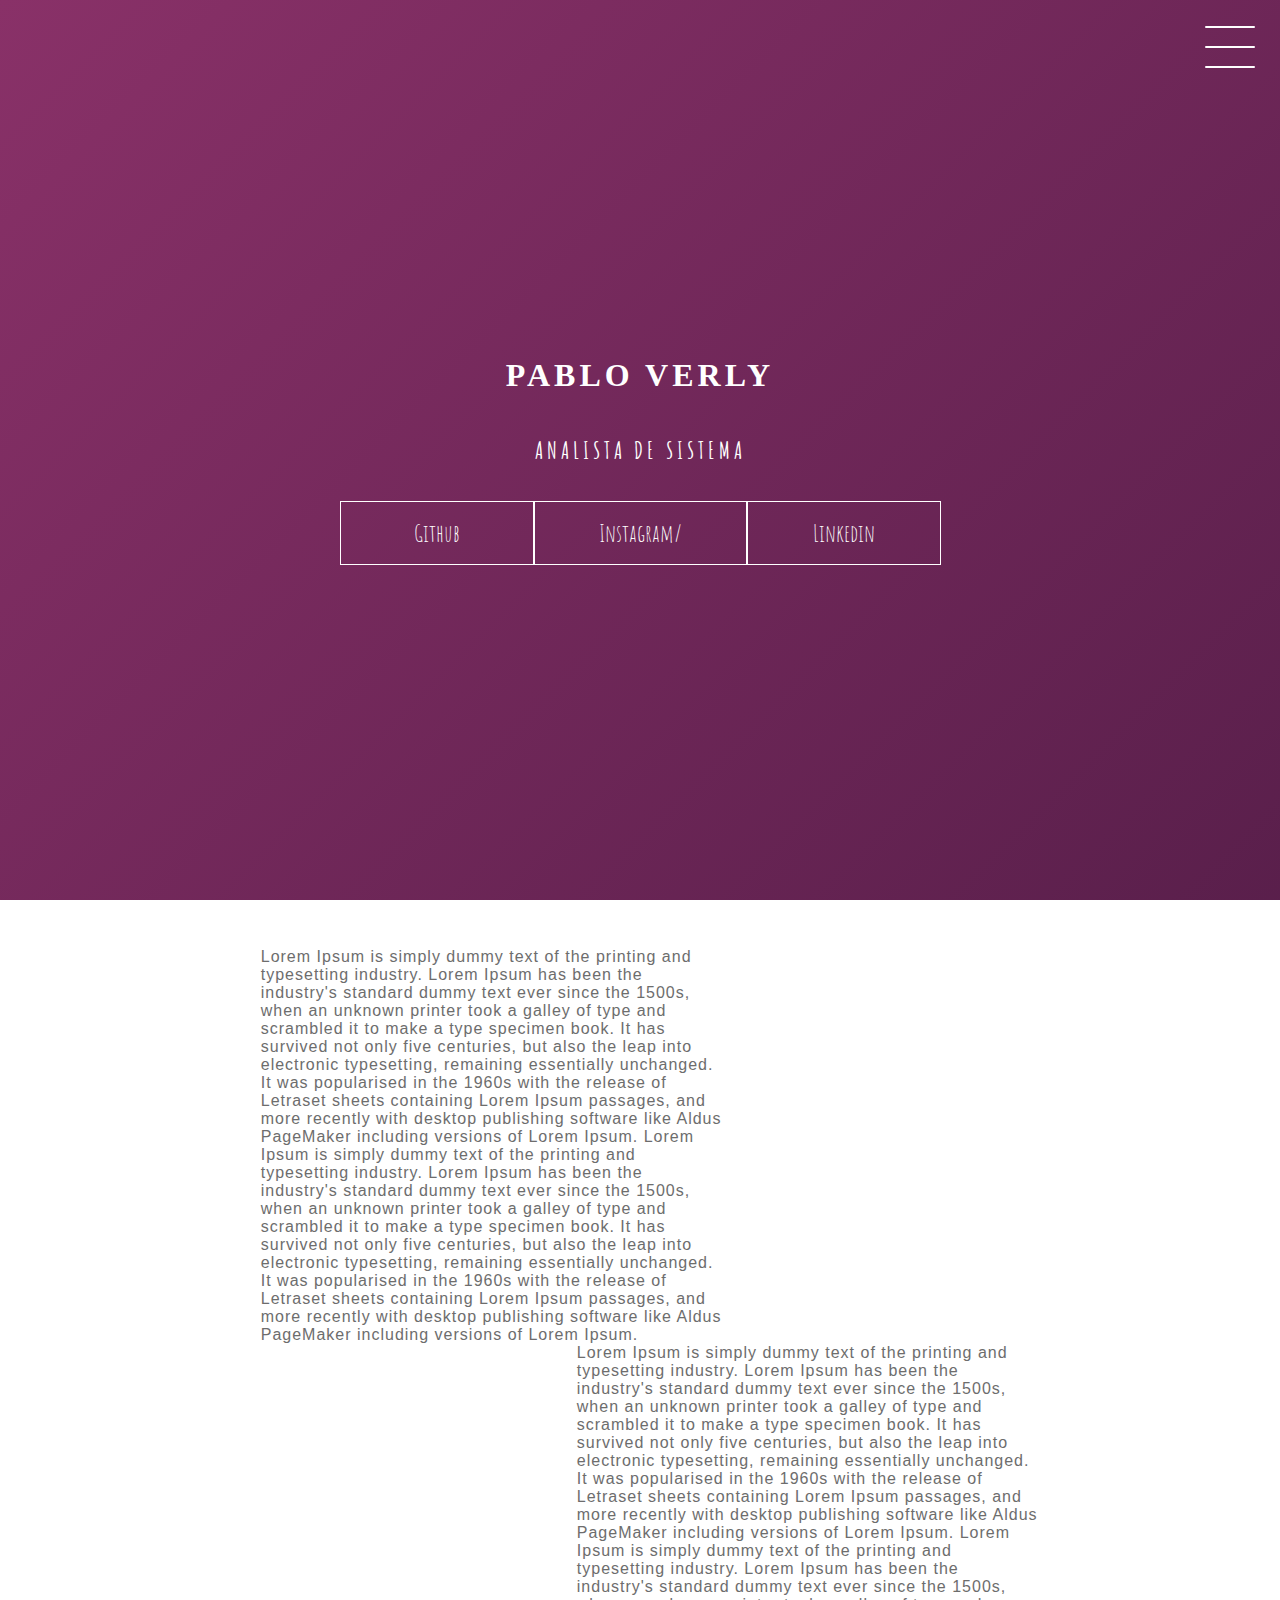
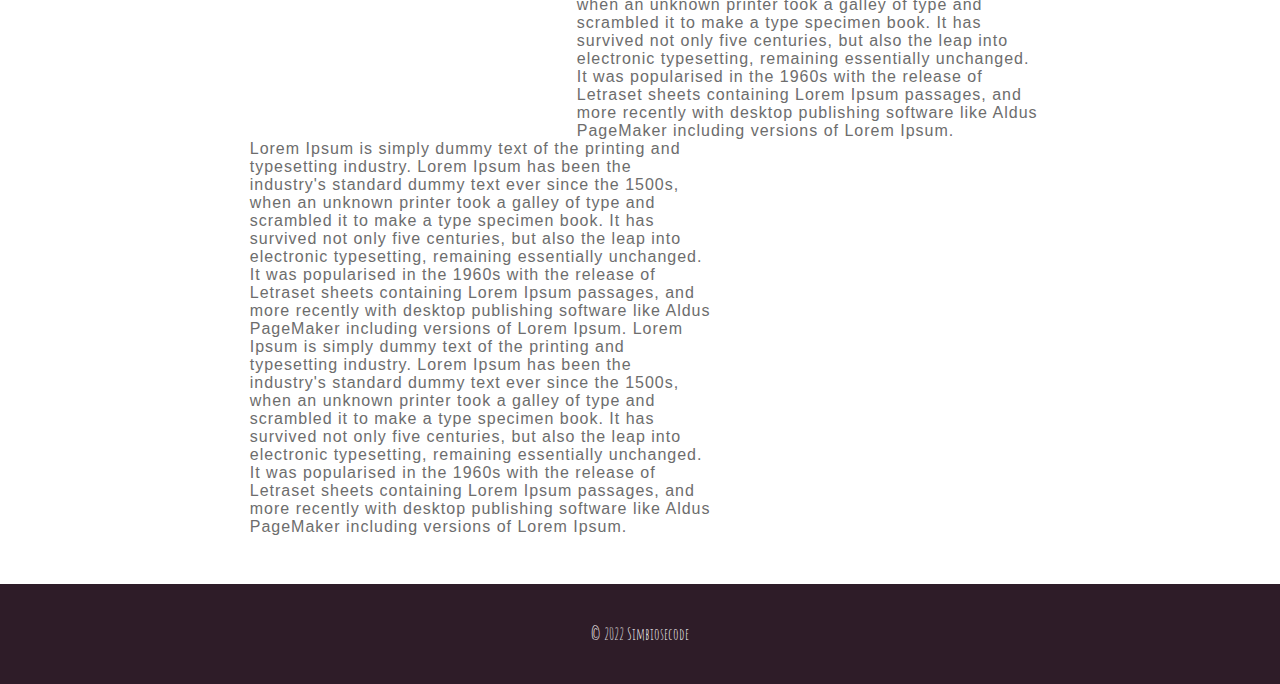
<file: home.html>
<!DOCTYPE html>
<html lang="en">
<head>
    <meta charset="UTF-8">
    <meta http-equiv="X-UA-Compatible" content="IE=edge">
    <meta name="viewport" content="width=device-width, initial-scale=1.0">
    <title>Portifolio</title>
    <link rel="stylesheet" href="style.css">
  
</head>
<body>
    <header class="header-wrapper">
        <div class="header">
            <div class="checkbox-container">
                <div class="checkbox-wrapper">
                   
                    <input type="checkbox" id="toggle">
                    <label class="checkbox" for="toggle">
                        <div class="trace"></div>
                        <div class="trace"></div>
                        <div class="trace"></div>
                    </label>
                    <div class="menu">  </div>
                        <nav class="menu-itens">
                            <ul>
                                <li>
                                    <a href="home.html">Home.</a>
                                </li>
                                <li>
                                    <a href="#">Sobre</a>
                                </li>
                                <li>
                                    <a href="#">Projetos</a>
                                </li>
                            </ul>
                        </nav>                   
                </div>
            </div>
        </div>
       
        <h1>Pablo Verly</h1>
        <h2>Analista de Sistema </h2>
        <div class="social-media">
            <a href="#Github">Github</a>
            <a href="#Instagram">Instagram/</a>
            <a href="#Linkedin">Linkedin</a>
            
        </div>
    </header>
    
    <main class="container">
        <div class="card-container" id="Github">
            <div class="card-text">
                Lorem Ipsum is simply dummy text of the printing and typesetting industry. Lorem Ipsum has been the industry's standard dummy text ever since the 1500s, when an unknown printer took a galley of type and scrambled it to make a type specimen book. It has survived not only five centuries, but also the leap into electronic typesetting, remaining essentially unchanged. It was popularised in the 1960s with the release of Letraset sheets containing Lorem Ipsum passages, and more recently with desktop publishing software like Aldus PageMaker including versions of Lorem Ipsum.
                Lorem Ipsum is simply dummy text of the printing and typesetting industry. Lorem Ipsum has been the industry's standard dummy text ever since the 1500s, when an unknown printer took a galley of type and scrambled it to make a type specimen book. It has survived not only five centuries, but also the leap into electronic typesetting, remaining essentially unchanged. It was popularised in the 1960s with the release of Letraset sheets containing Lorem Ipsum passages, and more recently with desktop publishing software like Aldus PageMaker including versions of Lorem Ipsum.
            </div>
            <div class="car">
                <div class="card-wrapper">
                    <h2>Github</h2>
                    <p>Veja meus projetos</p>
                </div>
            </div>
        </div>
        <div class="card-container" id="Instagram">
          
            <div class="car">
                <div class="card-wrapper">
                    <h2>Instagram</h2>
                    <p>Mais do meu dia dia/p>
                </div>
            </div>
            <div class="card-text">
                Lorem Ipsum is simply dummy text of the printing and typesetting industry. Lorem Ipsum has been the industry's standard dummy text ever since the 1500s, when an unknown printer took a galley of type and scrambled it to make a type specimen book. It has survived not only five centuries, but also the leap into electronic typesetting, remaining essentially unchanged. It was popularised in the 1960s with the release of Letraset sheets containing Lorem Ipsum passages, and more recently with desktop publishing software like Aldus PageMaker including versions of Lorem Ipsum.
                Lorem Ipsum is simply dummy text of the printing and typesetting industry. Lorem Ipsum has been the industry's standard dummy text ever since the 1500s, when an unknown printer took a galley of type and scrambled it to make a type specimen book. It has survived not only five centuries, but also the leap into electronic typesetting, remaining essentially unchanged. It was popularised in the 1960s with the release of Letraset sheets containing Lorem Ipsum passages, and more recently with desktop publishing software like Aldus PageMaker including versions of Lorem Ipsum.
            </div>
        </div>
        <div class="card-container" id="Linkedin">
            <div class="card-text">
                Lorem Ipsum is simply dummy text of the printing and typesetting industry. Lorem Ipsum has been the industry's standard dummy text ever since the 1500s, when an unknown printer took a galley of type and scrambled it to make a type specimen book. It has survived not only five centuries, but also the leap into electronic typesetting, remaining essentially unchanged. It was popularised in the 1960s with the release of Letraset sheets containing Lorem Ipsum passages, and more recently with desktop publishing software like Aldus PageMaker including versions of Lorem Ipsum.
                Lorem Ipsum is simply dummy text of the printing and typesetting industry. Lorem Ipsum has been the industry's standard dummy text ever since the 1500s, when an unknown printer took a galley of type and scrambled it to make a type specimen book. It has survived not only five centuries, but also the leap into electronic typesetting, remaining essentially unchanged. It was popularised in the 1960s with the release of Letraset sheets containing Lorem Ipsum passages, and more recently with desktop publishing software like Aldus PageMaker including versions of Lorem Ipsum.
            </div>
            <div class="car">
                <div class="card-wrapper">
                    <h2>Linkedin</h2>
                    <p>Veja meus projetos</p>
                </div>
            </div>
        </div>
    </main>

  

    <footer class="footer">
        © 2022 Simbiosecode
    </footer>
</body>
</html>
</file>
<file: style.css>
@import url('https://fonts.googleapis.com/css2?family=Amatic+SC&display=swap');

body{
    margin: 0;
    padding: 0;
    color: white;
    font-family: 'amatic sc', sans-serif; /* se nao tiver amatic usa sans serif*/
}
/* HEADER */
.header-wrapper{
    height: 100vh;
    width: 100%;
    background: linear-gradient(-45deg, #050404, #2e1c2b,#4a1942, #893168 ); /* para misturar as cores*/  
    background-size: 400% 400%;
    display: flex;
    flex-direction: column;
    align-items: center;
    justify-content: center;
    position: relative;
    animation: backgroudTransition 8s ease-in-out infinite;
}
h1{
    text-transform: uppercase;
    letter-spacing: 4px;
    font-family: 'Pacifico';
    color: white;
    animation: neon 5s infinite;
}
h2{
    text-transform: uppercase;
    letter-spacing: 4px;
}
@keyframes neon{
    0%, 39%, 61%, 59%, 100%{
        text-shadow: 
        white 0 0 12px,
        #ff3aad 0 0 24px,
        #ff3aad 0 0 36px;
    }
    40%, 60% {
        text-shadow: none; 
    }
}
.social-media{
    margin-top: 1rem;
    display: flex;
}
.social-media a{
    text-decoration: none;
    color: white;
    font-size: 24px;
    padding: 1rem 4rem;
    border: 1px solid white;
    min-width: 4rem;
    display: flex;
    justify-content: center;
    align-items: center;
    transition: .5s cubic-bezier(0.55, 0.25, 0.675, 0.97); 
    /* a cada 5 segundos (transicao mais lenta) */
}
a:hover{
    color: #2E1C3B;
    background-color: white;
}
@keyframes backgroudTransition {
    0%{
        background-position: 0% 80%;
    }
    50%{
        background-position: 80% 100%;
    }
    100%{
        background-position: 0% 90%;
    }
}


/* MENU HAMBURGER */
.checkbox-container{   
    display: flex;
    justify-self: center;
    align-items: center;
}
.checkbox{
    height: 100px;
    width: 100px;
    position: absolute;
    top: 0;
    right: 0;
    display: flex;
    justify-content: center;
    cursor: pointer;
    z-index: 9999; /*COLOCAR ELE NA FRENTE DE TUDO*/
    transition: 400ms ease-in-out 0;
}
.checkbox .trace{
    width: 50px;
    height: 2px;
    background-color: white;
    position: absolute;
    border-radius: 4px;
    transition: 0.5s ease-in-out;
}
.checkbox .trace:nth-child(1){
    top: 26px;
    transform: rotate(0); 
}
.checkbox .trace:nth-child(2){
    top: 46px;
    transform: rotate(0);
}
.checkbox .trace:nth-child(3){
    top: 66px;
    transform: rotate(0);
}
#toggle {   
    display: none;
}

/* MENU */
.menu{
    position: absolute;
    top: 28px;
    right: 30px;
    background:transparent;
    height: 40px;
    width: 40px;
    border-radius: 50%;
    box-shadow: 0px 0px 0px 0px white;
    z-index: -1;
    transition: 400ms ease-in-out 0s;
}

.menu-itens{
    position: fixed;
    top: 0;
    left: 0;
    width: 100%;
    height: 100vh;
    display: flex;
    justify-content: center;
    align-items: center;
    z-index: 2;
    opacity: 0;
    visibility: hidden;
    transition: 400ms ease-in-out 0s;
}

.menu-itens ul{
    list-style-type: none;

}
.menu-itens ul li a{ 
    margin: 10px 0;
    color: #2e1c2b;
    text-decoration: none;
    text-transform: uppercase;
    letter-spacing: 4px;
    font-size: 40px;
}

/* ANIMACAO MENU */

#toggle:checked + .checkbox .trace:nth-child(1){
    transform: rotate(45deg);
    background-color: #2e1c28;
    top: 47px;
}
#toggle:checked + .checkbox .trace:nth-child(2){
    transform: translateX(-100px);
    width: 30px;
    visibility: hidden;
    opacity: 0;
}
#toggle:checked + .checkbox .trace:nth-child(3){
    transform: rotate(-45deg);
    background-color: #2e1c28;
    top: 48px;
}


#toggle:checked + .checkbox{
        background-color: white;
}

#toggle:checked ~ .menu {
    box-shadow: 0px 0px 0px 100vmax white;
    z-index: 1;
}
#toggle:checked ~ .menu-itens{
visibility: visible;
opacity: 1;
}


/* CARDS */
.container{
    width: 100%;
    height: auto;
    display: flex;
    flex-direction: column;
    justify-content: space-evenly;
    align-items: center;
    margin: 3rem 0;
}
.card-container{
    display: flex;
    align-items: center;
    justify-content: space-evenly;
    width: 90%;
}
.card{
    height: 300px;
    width: 400px;
    margin: 3rem 0 0 0;
    background-image: url('./quarto.jpg');
    background-position: center;
    background-repeat: no-repeat;
    background-size: cover;
    display: flex;
    justify-content: center;
    align-items: center;
    filter: grayscale(0.5);
    color: white;
    cursor: pointer;
    transition: 0.3s;
}
.card-text{
    width: 40%;
    font-family: sans-serif;
    letter-spacing: 1px;
    color: rgb(109,109,109);
}

.card-wrapper{
    text-align: center;
    display: flex;
    flex-direction: column;
    justify-content: center;
    align-items: center;
    position: relative;
}

.card-wrapper::before{
    content: '';
    position: absolute;
    height: 100px;
    width: 100px;
    display: block;
    border: 1px solid white;
    opacity: 0;
    transition: 0.3s;
}
.card-wrapper h2{
    font-size: 40px;
    text-transform: uppercase;
    letter-spacing: 4px;
    margin: 0;
    transition: 0.3s;
}
.card-wrapper p{
    font-size: 0;
    visibility: hidden;
    opacity: 0;
    font-weight: bold;
    text-transform: uppercase;
    transition: 0.3s;
}
/* .card:hover{
    filter: unset;
} */
.card:hover > .card-wrapper::before{
    opacity: 1;
    width: 350px;
    height: 250px;
}

.card:hover > .card-wrapper p {
    font-size: 14px;
    opacity: 1;
    visibility: visible;
}
/* FOOTER */
.footer{
    height: 100px;
    width: 100%;
    display: flex;
    justify-content: center;
    align-items: center;
    background-color: #2e1c28;
}

/* RESPONSIVE */
@media (max-width: 800px) {
    .social-media{
        display: flex;
        flex-direction: column;
    }
    .container{
        margin-top: 0;        
    }
    .card-container{
        flex-direction: column;
    }
    .container .card-container:nth-child(1), 
    .container .card-container:nth-child(3){
        flex-direction: column-reverse ;
    }
    .card{
        height: 250px;
        width: 250px;
    }
    .card-text{
        width: 90%;
        margin-top: 2rem;
        text-align: center;
    }
    .card:hover{
        height: 190px;
        width: 190px;
    }
}


#c {
    width: 100%;
    height: 100%;
    display: block;
  }
</file>
